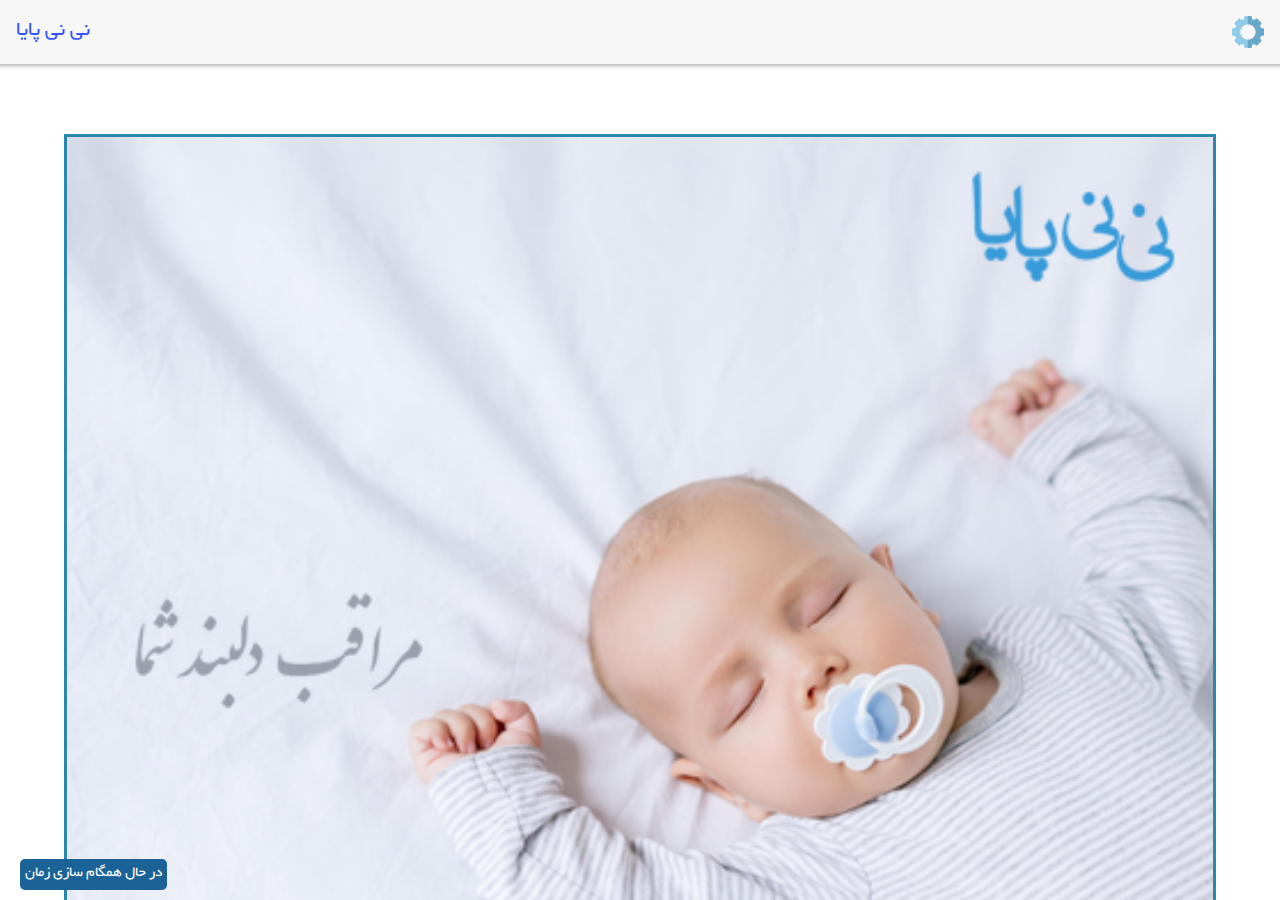
<file: index.html>
<!DOCTYPE html>
<html>
    <head>
        <!-- Required meta tags-->
        <meta charset="utf-8">
        <meta name="viewport" content="width=device-width, initial-scale=1, maximum-scale=1, minimum-scale=1, user-scalable=no, minimal-ui, viewport-fit=cover">
        <meta name="apple-mobile-web-app-capable" content="yes">
        <!-- Color theme for statusbar (Android only) -->
        <meta name="theme-color" content="#2196f3">
        <!-- Your app title -->
        <title>نی نی پایا</title>
        <link rel="stylesheet" href="css/framework7.bundle.rtl.min.css">
        <link rel="stylesheet" href="css/main.css">
        <link rel="icon" href="favicon.png">
    </head>
    <body>
        <!-- App root element -->
        <div id="app">
            <div class="panel panel-right panel-right-1 panel-cover panel-resizable panel-init">
                <div class="block-title">تنظیمات</div>
                <div class="list no-hairlines-md">
                    <ul>
                        <li class="item-content item-input item-input-with-info">
                            <div class="item-media">
                                <i class="icon demo-list-icon"></i>
                            </div>
                            <div class="item-inner">
                                <div class="item-title item-label">شناسه کودک</div>
                                <div class="item-input-wrap">
                                    <input id="txtHash" type="text" >
                                </div>
                            </div>
                        </li>
                        <li class="item-content item-input item-input-with-info">
                            <div class="item-media">
                                <i class="icon demo-list-icon"></i>
                            </div>
                            <div class="item-inner">
                                <div class="item-title item-label">ارتباط درون شبکه ای</div>
                                <div class="item-input-wrap">
                                    <label class="toggle toggle-init color-blue">
                                        <input id="chkNet" type="checkbox" checked>
                                        <span class="toggle-icon"></span>
                                    </label>
                                </div>
                            </div>
                        </li>
                        <li class="item-content item-input item-input-with-info">
                            <div class="item-media">
                                <i class="icon demo-list-icon"></i>
                            </div>
                            <div class="item-inner">
                                <div class="item-title item-label">لرزش هنگام حرکت کودک</div>
                                <div class="item-input-wrap">
                                    <label class="toggle toggle-init color-blue">
                                        <input id="chkVibrate" type="checkbox" checked>
                                        <span class="toggle-icon"></span>
                                    </label>
                                </div>
                            </div>
                        </li>
                    </ul>
                    <div class="block">
                        <button id="btnConfig" class="col button button-fill">ثبت</button>
                    </div>
                </div>
            </div>
            <!-- Your main view, should have "view-main" class -->
            <div class="view view-main">
                <!-- Initial Page, "data-name" contains page name -->
                <div data-name="home" class="page">

                    <!-- Top Navbar -->
                    <div class="navbar">
                        <div class="navbar-bg"></div>
                        <div class="navbar-inner">
                            <div class="left">
                                <a class="panel-open link" href="#" data-panel=".panel-right-1">
                                    <img style="width: 32px;" alt="تنظیمات" src="img/gear.png"/>
                                </a>
                            </div>
                            <div class="right">
                                <div class="title" style="color:#3355ff">نی نی پایا</div>
                            </div>

                        </div>
                    </div>

                    <!-- Scrollable page content -->
                    <div class="page-content">
                        <img src="img/splash.png" id="img" alt="منتظر دریافت تصویر"/>
                    </div>
                </div>
                <div id="lblTime">منتظر بمانید</div>      
            </div>
        </div>
        <script type="text/javascript" src="js/framework7.bundle.min.js"></script>
        <script src="js/jquery-3.4.1.min.js" type="text/javascript"></script>
        <script type="text/javascript" src="js/main.js"></script>
    </body>
</html>
</file>
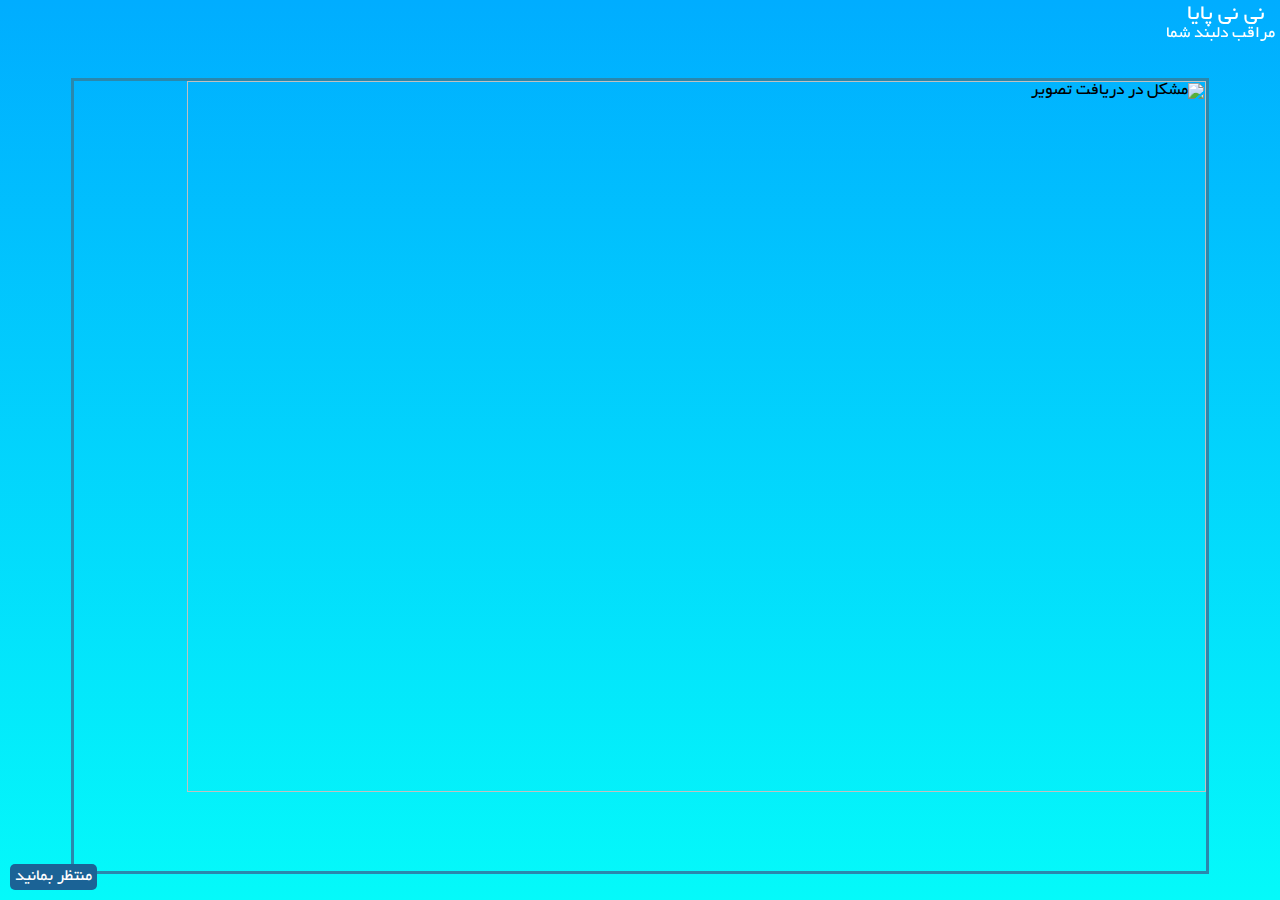
<file: socket.html>
<html>
<head><meta http-equiv="Content-Type" content="text/html; charset=utf-8">
    <meta name="viewport" content="width=device-width, initial-scale=1.0">
	<link rel="icon" href="favicon.png">
    <title>نی نی پایا</title>
	<style>
		@font-face {
			font-family: 'BYekan';
			font-style: normal;
			font-weight: 400;
			src: url('fonts/BYekan.eot');
			src: url('fonts/BYekan.eot?#iefix') format('embedded-opentype'), url('fonts/BYekan.ttf') format('truetype'), url('fonts/BYekan.woff') format('woff');
		}
		*{
			font-family: "BYekan";
			direction:rtl;
			box-sizing: border-box;
			-webkit-box-sizing: border-box;
			-moz-box-sizing: border-box;
			box-sizing: border-box;
			outline: none;
		}	
		body{
			background-image: linear-gradient(to bottom , #00adff, #04fafa);
		}
		#img{
			width: 90%;
			margin-right: 5%;
			margin-left: 5%;
			margin-top:70px;
			border:solid 3px #2a88ad;
		}
		#lblTime{
			position:fixed;
			bottom:10px;
			left:10px;
			padding:5px;
			text-alig:center;
			border-radius:5px;
			background-color:#1b6396;
			color:white;
		}
		.btn{
			padding:5px;
			text-align:center;
			border-radius:5px;
			background-color:#1b6396;
			color:white;
			margin-top:5px;
		}
		.hidden{
			display:none;
		}
	</style>
</head>
<body>
<script type="text/javascript" src="jquery-3.4.1.min.js"></script>
<div style="position:fixed;top:5px;right:5px;height:60px;">
	<div style="text-align:center;color:white;font-size:16pt;margin-left:10px;">نی نی پایا   </div>
	<div style="text-align:center;color:white;">مراقب دلبند شما</div>
</div>
<img id="img" alt="مشکل در دریافت تصویر"/>
<div id="lblTime">منتظر بمانید</div>

<script type="text/javascript">
	
    $(document).ready(function(){
		const socket = new WebSocket('wss://192.168.43.176:8080/image');

		// Connection opened
		socket.addEventListener('open', function (event) {
			socket.send('Hello Server!');
		});

		// Listen for messages
		socket.addEventListener('message', function (event) {
			$("#img").attr("src","data:image/jpeg;charset=utf-8;base64, "+event.data);
		});
		socket.addEventListener('error', function (event) {
			alert(JSON.stringify(event));
		});
	});
	
</script>
</body>

</html>
</file>
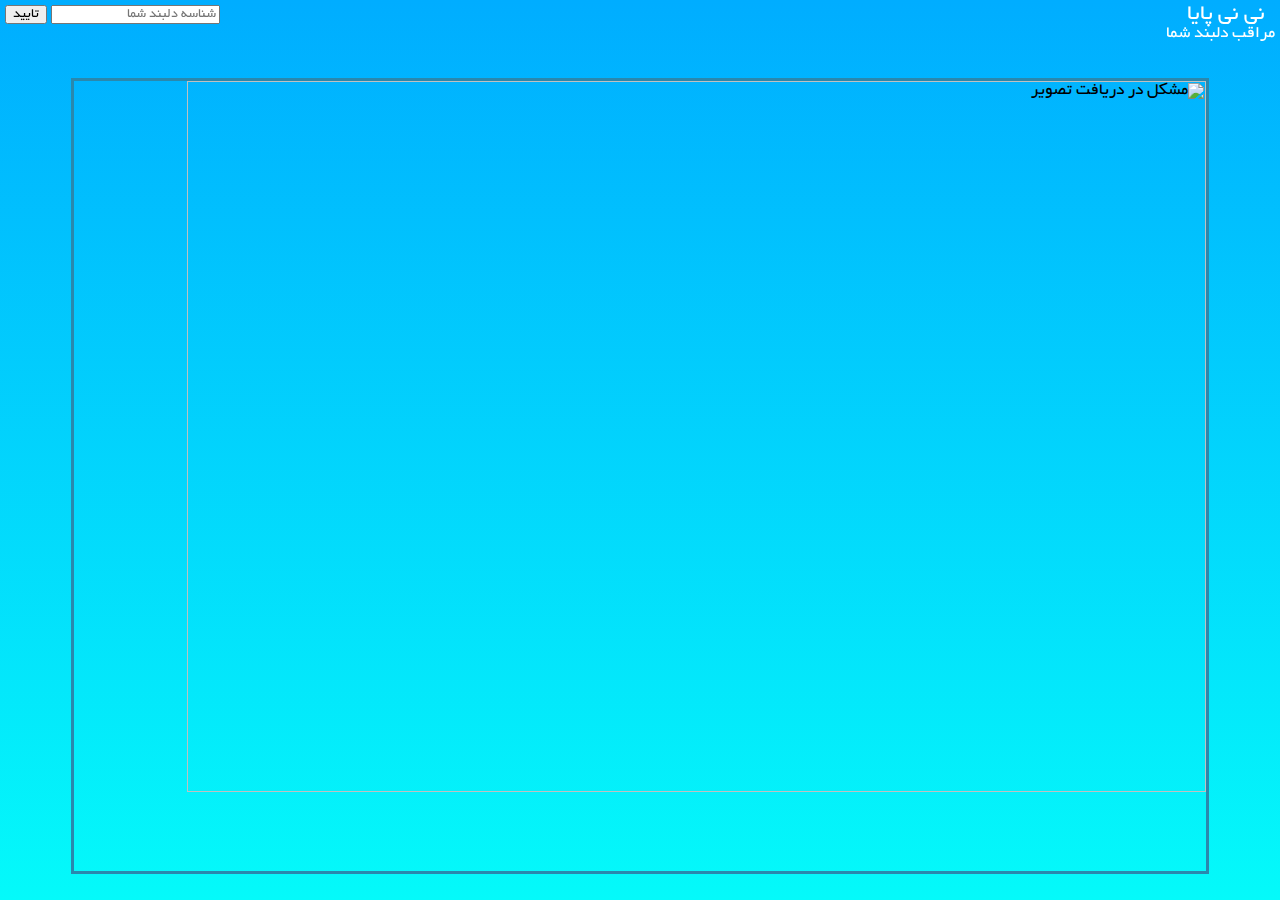
<file: test.html>
<html>
<head><meta http-equiv="Content-Type" content="text/html; charset=utf-8">
    <meta name="viewport" content="width=device-width, initial-scale=1.0">
    <meta http-equiv="Content-Security-Policy" content="upgrade-insecure-requests">
	<link rel="icon" href="favicon.png">
    <title>نی نی پایا</title>
	<style>
		@font-face {
			font-family: 'BYekan';
			font-style: normal;
			font-weight: 400;
			src: url('fonts/BYekan.eot');
			src: url('fonts/BYekan.eot?#iefix') format('embedded-opentype'), url('fonts/BYekan.ttf') format('truetype'), url('fonts/BYekan.woff') format('woff');
		}
		*{
			font-family: "BYekan";
			direction:rtl;
			box-sizing: border-box;
			-webkit-box-sizing: border-box;
			-moz-box-sizing: border-box;
			box-sizing: border-box;
			outline: none;
		}	
		body{
			background-image: linear-gradient(to bottom , #00adff, #04fafa);
		}
		#img{
			width: 90%;
			margin-right: 5%;
			margin-left: 5%;
			margin-top:70px;
			border:solid 3px #2a88ad;
		}
		#lblTime{
			position:fixed;
			bottom:10px;
			left:10px;
			padding:5px;
			text-alig:center;
			border-radius:5px;
			background-color:#1b6396;
			color:white;
		}
	</style>
</head>
<body>
<script type="text/javascript" src="jquery-3.4.1.min.js"></script>
<div style="position:fixed;top:5px;right:5px;height:60px;">
	<div style="text-align:center;color:white;font-size:16pt;margin-left:10px;">نی نی پایا   </div>
	<div style="text-align:center;color:white;">مراقب دلبند شما</div>
</div>
<div style="position:fixed;top:5px;left:5px;height:60px;">
	<input id="txtHash" placeholder="شناسه دلبند شما"></input>
	<button id="btnConfig">تایید</button>
</div>
<img id="img" alt="مشکل در دریافت تصویر"/>

<script type="text/javascript">
    $(document).ready(function(){
		myVar = setInterval(checkVersion, 100);
	});
    
    function checkVersion() {
        fetch('http://192.168.43.176:8000/image', {})
            .then((response) => {
                return response.text();
            })
            .then((data) => {
                document.getElementById("img").src = "data:image/jpeg;charset=utf-8;base64, "+data;
            });
    }
</script>
</body>

</html>
</file>
<file: css/main.css>
@font-face {
    font-family: 'BYekan';
    font-style: normal;
    font-weight: 400;
    src: url('fonts/BYekan.eot');
    src: url('fonts/BYekan.eot?#iefix') format('embedded-opentype'), url('fonts/BYekan.ttf') format('truetype'), url('fonts/BYekan.woff') format('woff');
}
*{
    font-family: "BYekan";
    direction:rtl;
    box-sizing: border-box;
    -webkit-box-sizing: border-box;
    -moz-box-sizing: border-box;
    box-sizing: border-box;
    outline: none;
}	
#img{
    width: 90%;
    margin-right: 5%;
    margin-left: 5%;
    margin-top:70px;
    border:solid 3px #2a88ad;
}
#lblTime{
    position:fixed;
    bottom:10px;
    left:20px;
    padding:5px;
    text-alig:center;
    border-radius:5px;
    background-color:#1b6396;
    color:white;
    z-index: 10000;
}
</file>
